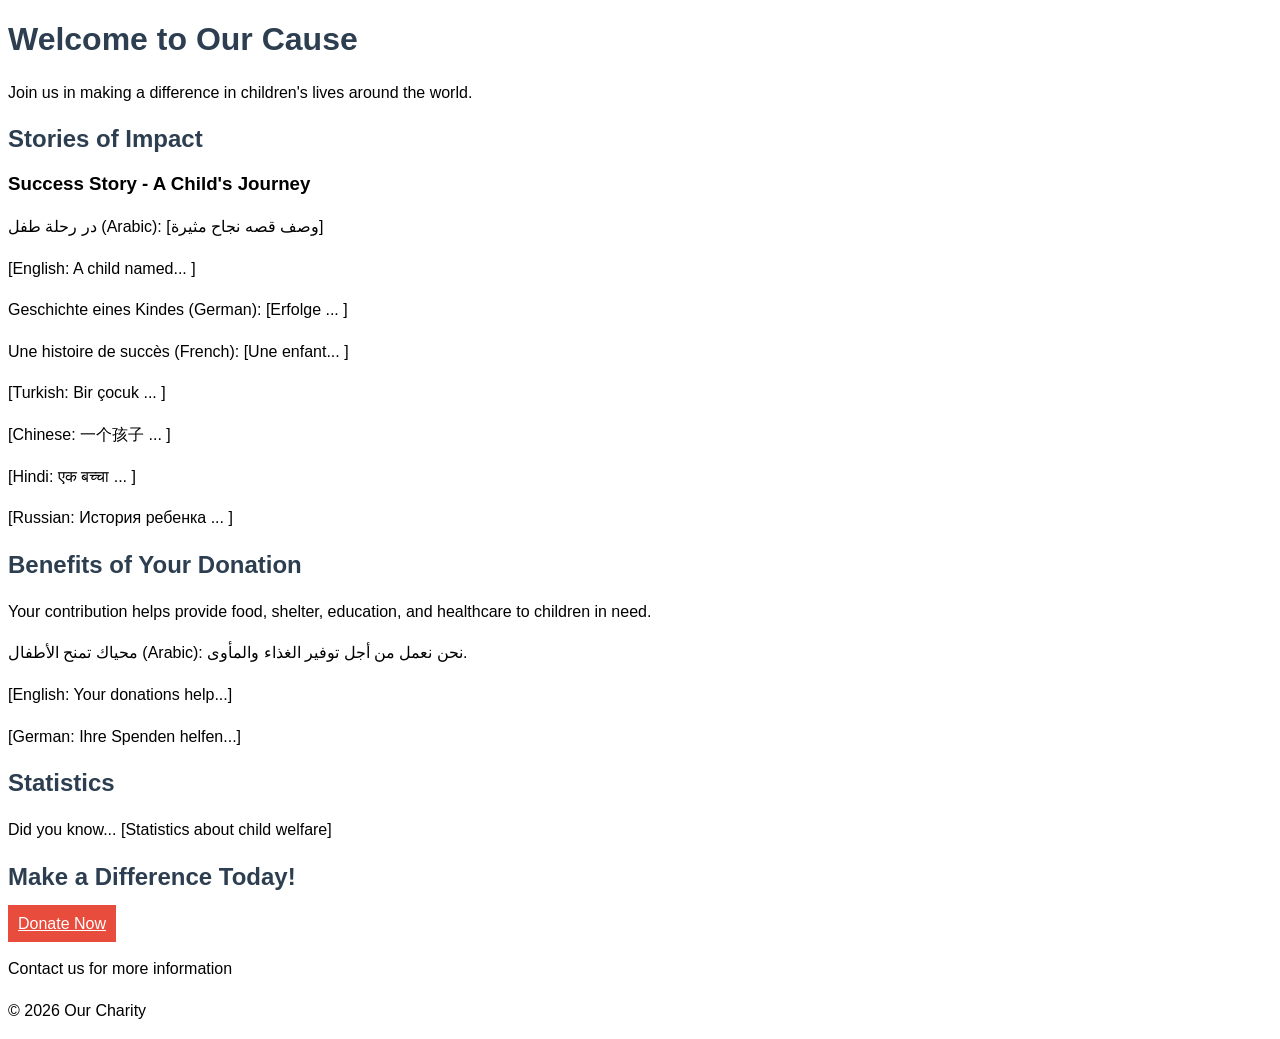
<file: index.html>
<!DOCTYPE html>
<html lang="en">
<head>
    <meta charset="UTF-8">
    <meta name="viewport" content="width=device-width, initial-scale=1.0">
    <title>Children's Lives - Support and Donations</title>
    <style>
        body { font-family: Arial, sans-serif; }
        section { margin: 20px 0; }
        h1, h2 { color: #2C3E50; }
        p { line-height: 1.6; }
        .cta { background: #E74C3C; color: white; padding: 10px; }
    </style>
</head>
<body>

<header>
    <h1>Welcome to Our Cause</h1>
    <p>Join us in making a difference in children's lives around the world.</p>
</header>

<section id="articles">
    <h2>Stories of Impact</h2>
    <article>
        <h3>Success Story - A Child's Journey</h3>
        <p>در رحلة طفل (Arabic): [وصف قصه نجاح مثيرة]</p>
        <p>[English: A child named... ]</p>
        <p>Geschichte eines Kindes (German): [Erfolge ... ]</p>
        <p>Une histoire de succès (French): [Une enfant... ]</p>
        <p>[Turkish: Bir çocuk ... ]</p>
        <p>[Chinese: 一个孩子 ... ]</p>
        <p>[Hindi: एक बच्चा ... ]</p>
        <p>[Russian: История ребенка ... ]</p>
    </article>
    <!-- Repeat Articles -->
</section>

<section id="donation-benefits">
    <h2>Benefits of Your Donation</h2>
    <p>Your contribution helps provide food, shelter, education, and healthcare to children in need.</p>
    <p>محياك تمنح الأطفال (Arabic): نحن نعمل من أجل توفير الغذاء والمأوى.</p>
    <p>[English: Your donations help...]</p>
    <p>[German: Ihre Spenden helfen...]</p>
</section>

<section id="statistics">
    <h2>Statistics</h2>
    <p>Did you know... [Statistics about child welfare]</p>
</section>

<section id="call-to-action">
    <h2>Make a Difference Today!</h2>
    <p><a href="donate.html" class="cta">Donate Now</a></p>
</section>

<footer>
    <p>Contact us for more information</p>
    <p>© 2026 Our Charity</p>
</footer>

</body>
</html>
</file>
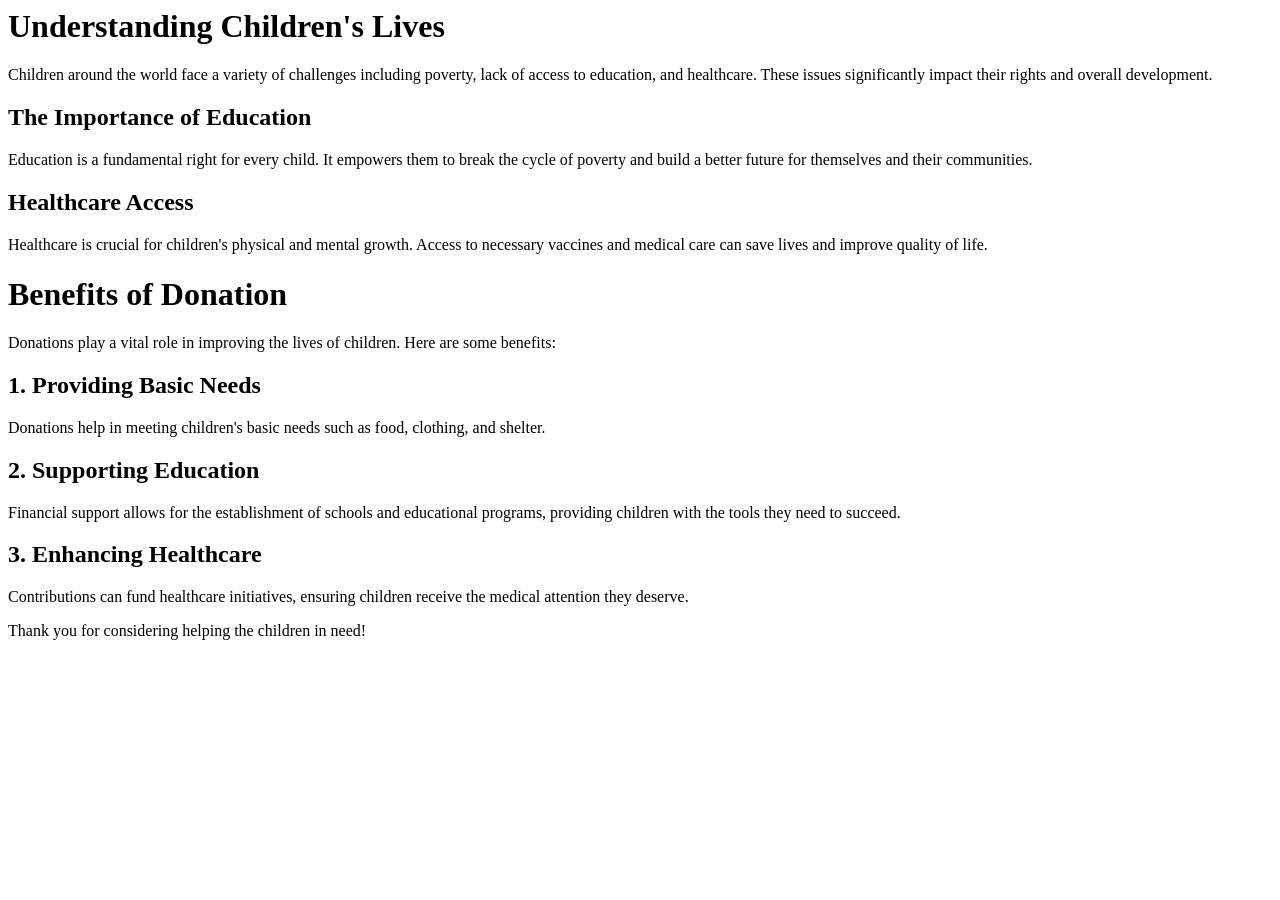
<file: articles.html>
<html>
<head>
    <title>Children's Lives and Donation Benefits</title>
</head>
<body>
    <h1>Understanding Children's Lives</h1>
    <p>Children around the world face a variety of challenges including poverty, lack of access to education, and healthcare. These issues significantly impact their rights and overall development.</p>

    <h2>The Importance of Education</h2>
    <p>Education is a fundamental right for every child. It empowers them to break the cycle of poverty and build a better future for themselves and their communities.</p>

    <h2>Healthcare Access</h2>
    <p>Healthcare is crucial for children's physical and mental growth. Access to necessary vaccines and medical care can save lives and improve quality of life.</p>

    <h1>Benefits of Donation</h1>
    <p>Donations play a vital role in improving the lives of children. Here are some benefits:</p>

    <h2>1. Providing Basic Needs</h2>
    <p>Donations help in meeting children's basic needs such as food, clothing, and shelter.</p>

    <h2>2. Supporting Education</h2>
    <p>Financial support allows for the establishment of schools and educational programs, providing children with the tools they need to succeed.</p>

    <h2>3. Enhancing Healthcare</h2>
    <p>Contributions can fund healthcare initiatives, ensuring children receive the medical attention they deserve.</p>

    <footer>
        <p>Thank you for considering helping the children in need!</p>
    </footer>
</body>
</html>
</file>
